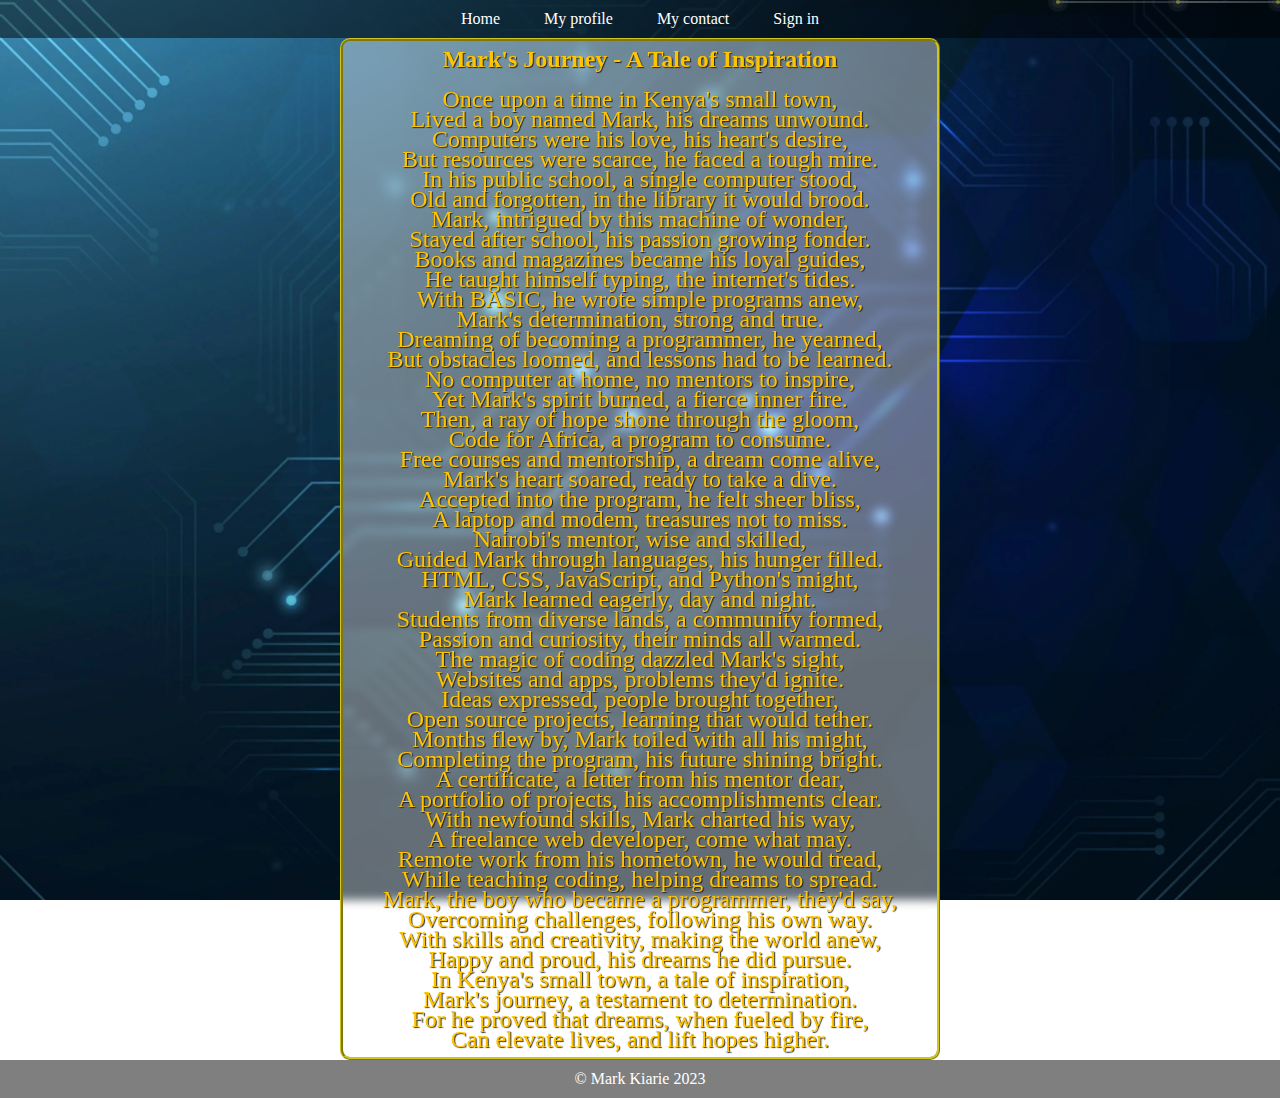
<file: index.html>
<!DOCTYPE html>
<html>
<head>
  <link rel="stylesheet" href="style.css">
</head>
<body>

  <section class="bg-stars">
    <span class="star"></span>
    <span class="star"></span>
    <span class="star"></span>
    <span class="star"></span>
  </section>


  <div class="banner">
    <ul>
      <li><a href="index.html">Home</a></li>
      <li><a href="profile.html">My profile</a></li>
      <li><a href="contact.html">My contact</a></li>
      <li><a href="signin.html">Sign in</a></li>
    </ul>
  </div>

  
  <div class="content">
    <head>
        <title>Mark's Journey - A Tale of Inspiration</title>
      </head>
      <body>
        <h1>Mark's Journey - A Tale of Inspiration</h1>
        <p>Once upon a time in Kenya's small town,<br>
          Lived a boy named Mark, his dreams unwound.<br>
          Computers were his love, his heart's desire,<br>
          But resources were scarce, he faced a tough mire.
        
        </p>
        <p>In his public school, a single computer stood,<br>
          Old and forgotten, in the library it would brood.<br>
          Mark, intrigued by this machine of wonder,<br>
          Stayed after school, his passion growing fonder.
        
        </p>
        <p>Books and magazines became his loyal guides,<br>
          He taught himself typing, the internet's tides.<br>
          With BASIC, he wrote simple programs anew,<br>
          Mark's determination, strong and true.
        
        </p>
        <p>Dreaming of becoming a programmer, he yearned,<br>
          But obstacles loomed, and lessons had to be learned.<br>
          No computer at home, no mentors to inspire,<br>
          Yet Mark's spirit burned, a fierce inner fire.
        
        </p>
        <p>Then, a ray of hope shone through the gloom,<br>
          Code for Africa, a program to consume.<br>
          Free courses and mentorship, a dream come alive,<br>
          Mark's heart soared, ready to take a dive.</p>
        <p>Accepted into the program, he felt sheer bliss,<br>
          A laptop and modem, treasures not to miss.<br>
          Nairobi's mentor, wise and skilled,<br>
          Guided Mark through languages, his hunger filled.
        
        </p>
        <p>HTML, CSS, JavaScript, and Python's might,<br>
          Mark learned eagerly, day and night.<br>
          Students from diverse lands, a community formed,<br>
          Passion and curiosity, their minds all warmed.
        
        </p>
        <p>The magic of coding dazzled Mark's sight,<br>
          Websites and apps, problems they'd ignite.<br>
          Ideas expressed, people brought together,<br>
          Open source projects, learning that would tether.</p>
        <p>Months flew by, Mark toiled with all his might,<br>
          Completing the program, his future shining bright.<br>
          A certificate, a letter from his mentor dear,<br>
          A portfolio of projects, his accomplishments clear.</p>
        <p>With newfound skills, Mark charted his way,<br>
          A freelance web developer, come what may.<br>
          Remote work from his hometown, he would tread,<br>
          While teaching coding, helping dreams to spread.</p>
        <p>Mark, the boy who became a programmer, they'd say,<br>
          Overcoming challenges, following his own way.<br>
          With skills and creativity, making the world anew,<br>
          Happy and proud, his dreams he did pursue.</p>
        <p>In Kenya's small town, a tale of inspiration,<br>
          Mark's journey, a testament to determination.<br>
          For he proved that dreams, when fueled by fire,<br>
          Can elevate lives, and lift hopes higher.</p>
  </div>
  <div class="footer">
    <p>&copy; Mark Kiarie 2023</p>
  </div>
<a href="#" class="return-to-top" id="returnToTopButton">↑</a>

  <script>
    // JavaScript to show/hide the floating button
    window.onscroll = function() {
      var button = document.getElementById("returnToTopButton");
      if (document.body.scrollTop > 20 || document.documentElement.scrollTop > 20) {
        button.classList.add("show");
      } else {
        button.classList.remove("show");
      }
    };

    // JavaScript to scroll to the top when the button is clicked
    document.getElementById("returnToTopButton").addEventListener("click", function() {
      document.body.scrollTop = 0;
      document.documentElement.scrollTop = 0;
    });
  </script>
</body>
</html>
</file>
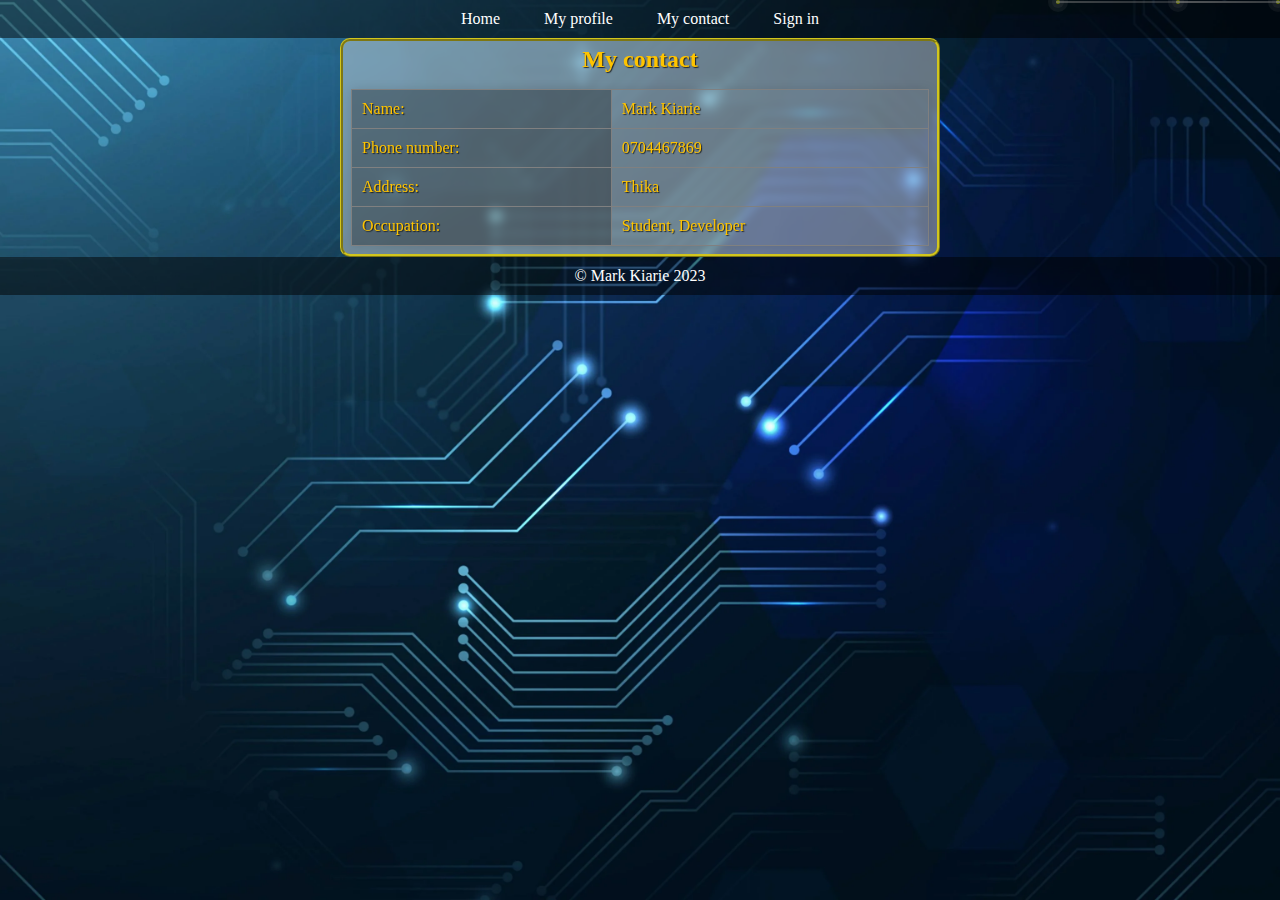
<file: contact.html>
<html>
<head>
  <link rel="stylesheet" href="style.css">
</head>
<body>

  <section class="bg-stars">
    <span class="star"></span>
    <span class="star"></span>
    <span class="star"></span>
    <span class="star"></span>
  </section>


  <div class="banner">
    <ul>
      <li><a href="index.html">Home</a></li>
      <li><a href="profile.html">My profile</a></li>
      <li><a href="contact.html">My contact</a></li>
      <li><a href="signin.html">Sign in</a></li>
    </ul>
  </div>

  <div class="content">
    <div class="table">
        <h1>My contact</h1>
        <table border="1">
          <tr><td>Name:</td><td>Mark Kiarie</td></tr>
          <tr><td>Phone number:</td><td>0704467869</td></tr>
          <tr><td>Address:</td><td>Thika</td></tr>
          <tr><td>Occupation:</td><td>Student, Developer</td></tr>
        </table>
      </div>
  </div>


  <div class="footer">
    <p>&copy; Mark Kiarie 2023</p>

  </div>
  <a href="#" class="return-to-top" id="returnToTopButton">↑</a>

  <script>
    // JavaScript to show/hide the floating button
    window.onscroll = function() {
      var button = document.getElementById("returnToTopButton");
      if (document.body.scrollTop > 20 || document.documentElement.scrollTop > 20) {
        button.classList.add("show");
      } else {
        button.classList.remove("show");
      }
    };

    // JavaScript to scroll to the top when the button is clicked
    document.getElementById("returnToTopButton").addEventListener("click", function() {
      document.body.scrollTop = 0;
      document.documentElement.scrollTop = 0;
    });
  </script>

</body>

</html>
</file>
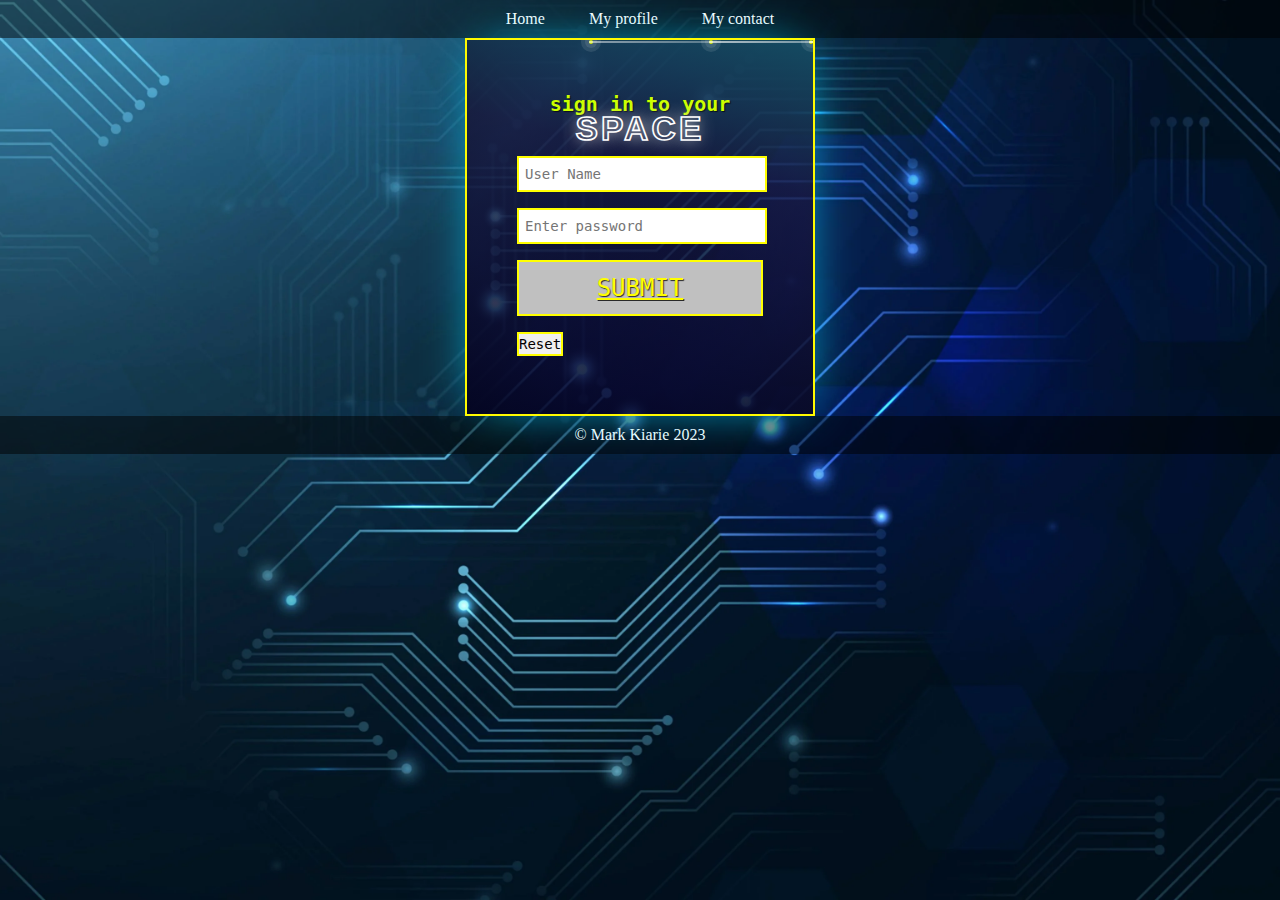
<file: signin.html>
<!DOCTYPE html>
<html>
<head>
  <link rel="stylesheet" href="style.css">
</head>
<body>
  <div class="banner">
    <ul>
      <li><a href="index.html">Home</a></li>
      <li><a href="profile.html">My profile</a></li>
      <li><a href="contact.html">My contact</a></li>
    </ul>
  </div>
<form class="form">
    
    <div class="form-title"><span>sign in to your</span></div>
     <div class="title-2">SPACE</div>
     <div class="input-container">
       <input class="input-mail" type="text " placeholder="User Name">
       <span> </span>
     </div>

     <section class="bg-stars">
       <span class="star"></span>
       <span class="star"></span>
       <span class="star"></span>
       <span class="star"></span>
     </section>

     <div class="input-container">
       <input class="input-pwd" type="password" placeholder="Enter password">
     </div>
     <button type="submit" class="submit">
     <a href="index.html" class="submit">submit</a>
     </button>
     <button type="reset" class="reset">
        <span class="reset">Reset</span>
      </button>
     
      
  </form>
  <div class="footer">
    <p>&copy; Mark Kiarie 2023</p>

  </div>
</body>
</html>
</file>
<file: style.css>
* {
    margin: 0;
    padding: 0;
    box-sizing: border-box;
  }
  
  body {
    background: url(star.jpg) fixed;
    background-size: cover;
  }
  
  .banner {
    background-color: rgba(0, 0, 0, 0.5);
    padding: 10px 0;
  }
  
  .banner ul {
    list-style: none;
    text-align: center;
  }
  
  .banner ul li {
    display: inline-block;
    margin: 0 10px;
  }
  
  .banner ul li a {
    text-decoration: none;
    color: white;
    padding: 10px;
    transition: background-color 0.3s ease;
  }
  
  .banner ul li a:hover {
    background-color: rgba(0, 0, 0, 0.7);
  }
  
  .content {
    padding: 20px;
  }
  
  .footer {
    background-color: rgba(0, 0, 0, 0.5);
    padding: 10px 0;
  }
  
  .footer p {
    text-align: center;
    color: white;
  }

  .return-to-top {
    position: fixed;
    bottom: 20px;
    right: 20px;
    width: 40px;
    height: 40px;
    background-color: lightblue;
    color: white;
    border-radius: 50%;
    display: flex;
    justify-content: center;
    align-items: center;
    font-size: 24px;
    opacity: 0;
    visibility: hidden;
    transition: opacity 0.3s ease, visibility 0.3s ease;
    z-index: 9999;
  }

.return-to-top.show {
opacity: 1;
visibility: visible;
}

body {
background-image: url("star.jpg");
background-repeat: repeat;
background-position: center center;
background-attachment: fixed;
background-size: cover;
}

.content {
border-style: ridge;
border-color: rgb(210, 198, 30);
background-color: rgba(255, 255, 255, 0.386);
text-align: center;
-webkit-text-fill-color: rgb(255, 196, 0);
padding: 20px;
border-radius: 10px;
backdrop-filter: blur(5px);
margin: 20px;
padding: 8px;
color: #ffff00;
text-shadow: 1px 1px 1px rgba(24, 24, 23, 0.896);
font-size: 1.5rem;
line-height: 1.25rem;
font-weight: 500;
width: 100%;
}


.one-div {
    position: relative;
    height: 250px;
    width: 200px;
    background-color: rgb(15, 15, 15);
    -webkit-transform-style: preserve-3d;
    transform-style: preserve-3d;
    -webkit-animation: rot 4s infinite ease;
    animation: rot 4s infinite ease;
    border-radius: 20px;
    -webkit-box-shadow: 0 0 50px 0px ,inset 0 0 90px 0px;
    box-shadow: 0 0 50px 0px ,inset 0 0 90px 0px;
    ;
    -webkit-transition: 1s;
    ;
    transition: 1s;
    display: -webkit-box;
    display: -ms-flexbox;
    display: flex;
    -webkit-box-pack: center;
    -ms-flex-pack: center;
    justify-content: center;
    -webkit-box-align: center;
    -ms-flex-align: center;
    align-items: center;
    }
    
    .one-div .text {
    opacity: 5;
    -webkit-transition: all 1s;
    transition: all 1s;
    }
    
    .one-div:hover.one-div .text {
    scale: 1.2;
    opacity: 0.7;
    }
    
    .one-div:hover {
    -webkit-box-shadow: 0 0 50px 0px ,inset 5px 5px 20px 0px black;
    box-shadow: 0 0 50px 0px ,inset 5px 5px 20px 0px black;
    }
    
    @-webkit-keyframes rot {
    0% {
    -webkit-transform: rotateX(-15deg) translateY(0px);
    transform: rotateX(-15deg) translateY(0px);
    }
    
    50% {
        -webkit-transform: rotateX(-15deg) translateY(-10px);
        transform: rotateX(-15deg) translateY(-10px);
    }
    
    100% {
        -webkit-transform: rotateX(-15deg) translateY(0px);
        transform: rotateX(-15deg) translateY(0px);
    }
    }
    
    @keyframes rot {
    0% {
    -webkit-transform: rotateX(-15deg) translateY(0px);
    transform: rotateX(-15deg) translateY(0px);
    }
    
    50% {
        -webkit-transform: rotateX(-15deg) translateY(-10px);
        transform: rotateX(-15deg) translateY(-10px);
    }
    
    100% {
        -webkit-transform: rotateX(-15deg) translateY(0px);
        transform: rotateX(-15deg) translateY(0px);
    }
    }
    
    .center-container {
    display: flex;
    justify-content: center;
    align-items: center;
    height: 100vh;
    }
    
    .one-div {
    background-color: #f5f5f503;
    padding: 20px;
    }
    
    .text {
    text-align: center;
    }
    
    .content {
    margin: 0 auto;
    max-width: 600px;
    }
    
    h1 {
    font-size: 24px;
    }
    
    img {
    display: block;
    margin: 20px auto;
    }
  
 

  .table {
    text-align: center;
    }
    
    h1 {
    font-size: 24px;
    margin-bottom: 20px;
    }
    
    table {
    border-collapse: collapse;
    width: 100%;
    max-width: 600px;
    margin: 0 auto;
    box-shadow: 0 0 10px rgba(0, 0, 0, 0.1);
    }
    
    td, th {
    padding: 10px;
    text-align: left;
    }
    
    tr:nth-child(odd) {
        background-color: #f5f5f500;
        }
    
    tr:hover {
    background-color: #be00fe30;
    }
    
    @keyframes glowing {
    0% { box-shadow: 0 0 5px #ffd900; }
    50% { box-shadow: 0 0 5px #ffd90062; }
    100% { box-shadow: 0 0 5px #ffd900; }
    }
    
    td, th {
    animation: glowing 2s infinite;
    }
    
    td:first-child, th:first-child {
        background-color: #0707074d;
        animation: none;
        }
    
    td:last-child {
    animation-delay: 0.7s;
    }
    
    th {
    font-weight: bold;
    }
  
    .bg-stars {
      position: absolute;
      top: 0;
      left: 0;
      width: 100%;
      height: 100%;
      z-index: -2;
      background-size: cover;
      animation: animateBg 50s linear infinite;
    }
    
    @keyframes animateBg {
      0%,100% {
        transform: scale(1);
      }
    
      50% {
        transform: scale(1.2);
      }
    }
    
    .star {
      position: absolute;
      top: 50%;
      left: 50%;
      width: 4px;
      height: 4px;
      background: #fff;
      border-radius: 50%;
      box-shadow: 0 0 0 4px rgba(255,255,255,0.1),0 0 0 8px rgba(255,255,255,0.1),0 0 20px rgba(255,255,255,0.1);
      animation: animate 3s linear infinite;
    }
    
    .star::before {
      content: '';
      position: absolute;
      top: 50%;
      transform: translateY(-50%);
      width: 300px;
      height: 1px;
      background: linear-gradient(90deg,#fff,transparent);
    }
    
    @keyframes animate {
      0% {
        transform: rotate(315deg) translateX(0);
        opacity: 1;
      }
    
      70% {
        opacity: 1;
      }
    
      100% {
        transform: rotate(315deg) translateX(-1000px);
        opacity: 0;
      }
    }
    
    .star:nth-child(1) {
      top: 0;
      right: 0;
      left: initial;
      animation-delay: 0s;
      animation-duration: 1s;
    }
    
    .star:nth-child(2) {
      top: 0;
      right: 100px;
      left: initial;
      animation-delay: 0.2s;
      animation-duration: 3s;
    }
    
    .star:nth-child(3) {
      top: 0;
      right: 220px;
      left: initial;
      animation-delay: 2.75s;
      animation-duration: 2.75s;
    }
    
    .star:nth-child(4) {
      top: 0;
      right: -220px;
      left: initial;
      animation-delay: 1.6s;
      animation-duration: 1.6s;
    }

    .form {
      position: relative;
      display: block;
      padding: 2.2rem;
      max-width: 350px;
      background: linear-gradient(14deg, rgba(2,0,36, 0.8) 0%, rgba(24, 24, 65, 0.7) 66%, 
                rgb(20, 76, 99) 100%), radial-gradient(circle, rgba(2,0,36, 0.5) 0%, 
                rgba(32, 15, 53, 0.2) 65%, rgba(14, 29, 28, 0.9) 100%);
      border: 2px solid #fffb00;
      -webkit-box-shadow: rgba(0,212,255) 0px 0px 50px -15px;
      box-shadow: rgba(0,212,255) 0px 0px 50px -15px;
      overflow: hidden;
      z-index: +1;
    }
    
    /*------input and submit section-------*/
    
    .input-container {
      position: relative;
    }
    
    .input-container input, .form button {
      outline: none;
      border: 2px solid #ffff00;
      margin: 8px 0;
      font-family: monospace;
    }
    
    .input-container input {
      background-color: #fff;
      padding: 6px;
      font-size: 0.875rem;
      line-height: 1.25rem;
      width: 250px;
      box-shadow: 0 1px 2px 0 rgba(0, 0, 0, 0.05);
    }
    
    .input-mail:focus::placeholder {
      opacity: 0;
      transition: opacity .9s;
    }
    
    .input-pwd:focus::placeholder {
      opacity: 0;
      transition: opacity .9s;
    }
    
    .submit {
      position: relative;
      display: block;
      padding: 8px;
      background-color: #c0c0c0;
      color: #ffff00;
      text-shadow: 1px 1px 1px rgba(24, 24, 23, 0.896);
      font-size: 1.5rem;
      line-height: 1.25rem;
      font-weight: 500;
      width: 100%;
      text-transform: uppercase;
      overflow: hidden;
    }
    
    .submit:hover {
      -webkit-transition: all 0.2s ease-out;
      -moz-transition: all 0.2s ease-out;
      transition: all 0.2s ease-out;
      border-radius: 3.9px;
      box-shadow: 4px 5px 17px -4px #ffffff;
      cursor: pointer;
    }
    
    .submit:hover::before {
      -webkit-animation: sh02 0.5s 0s linear;
      -moz-animation: sh02 0.5s 0s linear;
      animation: sh02 .5s 0s linear;
    }
    
    .submit::before {
      content: '';
      display: block;
      width: 0px;
      height: 85%;
      position: absolute;
      top: 50%;
      left: 0%;
      opacity: 0;
      background: #fff;
      box-shadow: 0 0 50px 30px #fff;
      -webkit-transform: skewX(-20deg);
      -moz-transform: skewX(-20deg);
      -ms-transform: skewX(-20deg);
      -o-transform: skewX(-20deg);
      transform: skewX(-20deg);
    }
    
    @keyframes sh02 {
      from {
        opacity: 0;
        left: 0%;
      }
    
      50% {
        opacity: 1;
      }
    
      to {
        opacity: 0;
        left: 100%;
      }
    }
    
    /*--------signup section---------*/
    
    .reset {
      color: #000000;
      font-size: 0.875rem;
      line-height: 1.25rem;
      text-align: center;
      font-family: monospace;
    }
    
    .reset {
      color: #030000;
      text-decoration: none;
    }
    
    .up:hover {
      text-decoration: underline;
    }
    
    
    /*--------header section-----------*/
    .form {
      width: 80%;
      margin: 0 auto;
      padding: 50px;
     
    }
    
    
    .form-title {
      font-size: 1.25rem;
      line-height: 1.75rem;
      font-family: monospace;
      font-weight: 600;
      text-align: center;
      color: #ccff00;
      text-shadow: 1px 1px 1px rgba(0, 0, 0, 0.7);
      animation-duration: 1.5s;
      overflow: hidden;
      transition: .12s;
    }
    
    .form-title span {
      animation: flickering 2s linear infinite both;
    }
    
    .title-2 {
      display: block;
      margin-top: -0.5rem;
      font-size: 2.1rem;
      font-weight: 800;
      font-family: Arial, Helvetica, sans-serif;
      text-align: center;
      -webkit-text-stroke: #fff 0.1rem;
      letter-spacing: 0.2rem;
      color: transparent;
      position: relative;
      text-shadow: 0px 0px 16px #CECECE;
    }
    
    .title-2 span::before,
    .title-2 span::after {
      content: '—';
    }
    
    @keyframes flickering {
      0%,
      100% {
        opacity: 1;
      }
    
      41.99% {
        opacity: 1;
      }
    
      42% {
        opacity: 0;
      }
    
      43% {
        opacity: 0;
      }
    
      43.01% {
        opacity: 1;
      }
    
      47.99% {
        opacity: 1;
      }
    
      48% {
        opacity: 0;
      }
    
      49% {
        opacity: 0;
      }
    
      49.01% {
        opacity: 1;
      }
    }
    
    /*---------shooting stars-----------*/
    
    
    .bg-stars {
      position: absolute;
      top: 0;
      left: 0;
      width: 100%;
      height: 100%;
      z-index: -2;
      background-size: cover;
      animation: animateBg 50s linear infinite;
    }
    
    @keyframes animateBg {
      0%,100% {
        transform: scale(1);
      }
    
      50% {
        transform: scale(1.2);
      }
    }
    
    .star {
      position: absolute;
      top: 50%;
      left: 50%;
      width: 4px;
      height: 4px;
      background: #d1e709;
      border-radius: 50%;
      box-shadow: 0 0 0 4px rgba(255,255,255,0.1),0 0 0 8px rgba(255,255,255,0.1),0 0 20px rgba(255,255,255,0.1);
      animation: animate 3s linear infinite;
    }
    
    .star::before {
      content: '';
      position: absolute;
      top: 50%;
      transform: translateY(-50%);
      width: 300px;
      height: 1px;
      background: linear-gradient(90deg,#fff,transparent);
    }
    
    @keyframes animate {
      0% {
        transform: rotate(315deg) translateX(0);
        opacity: 1;
      }
    
      70% {
        opacity: 1;
      }
    
      100% {
        transform: rotate(315deg) translateX(-1000px);
        opacity: 0;
      }
    }
    
    .star:nth-child(1) {
      top: 0;
      right: 0;
      left: initial;
      animation-delay: 0s;
      animation-duration: 1s;
    }
    
    .star:nth-child(2) {
      top: 0;
      right: 100px;
      left: initial;
      animation-delay: 0.2s;
      animation-duration: 3s;
    }
    
    .star:nth-child(3) {
      top: 0;
      right: 220px;
      left: initial;
      animation-delay: 2.75s;
      animation-duration: 2.75s;
    }
    
    .star:nth-child(4) {
      top: 0;
      right: -220px;
      left: initial;
      animation-delay: 1.6s;
      animation-duration: 1.6s;
    }
</file>
